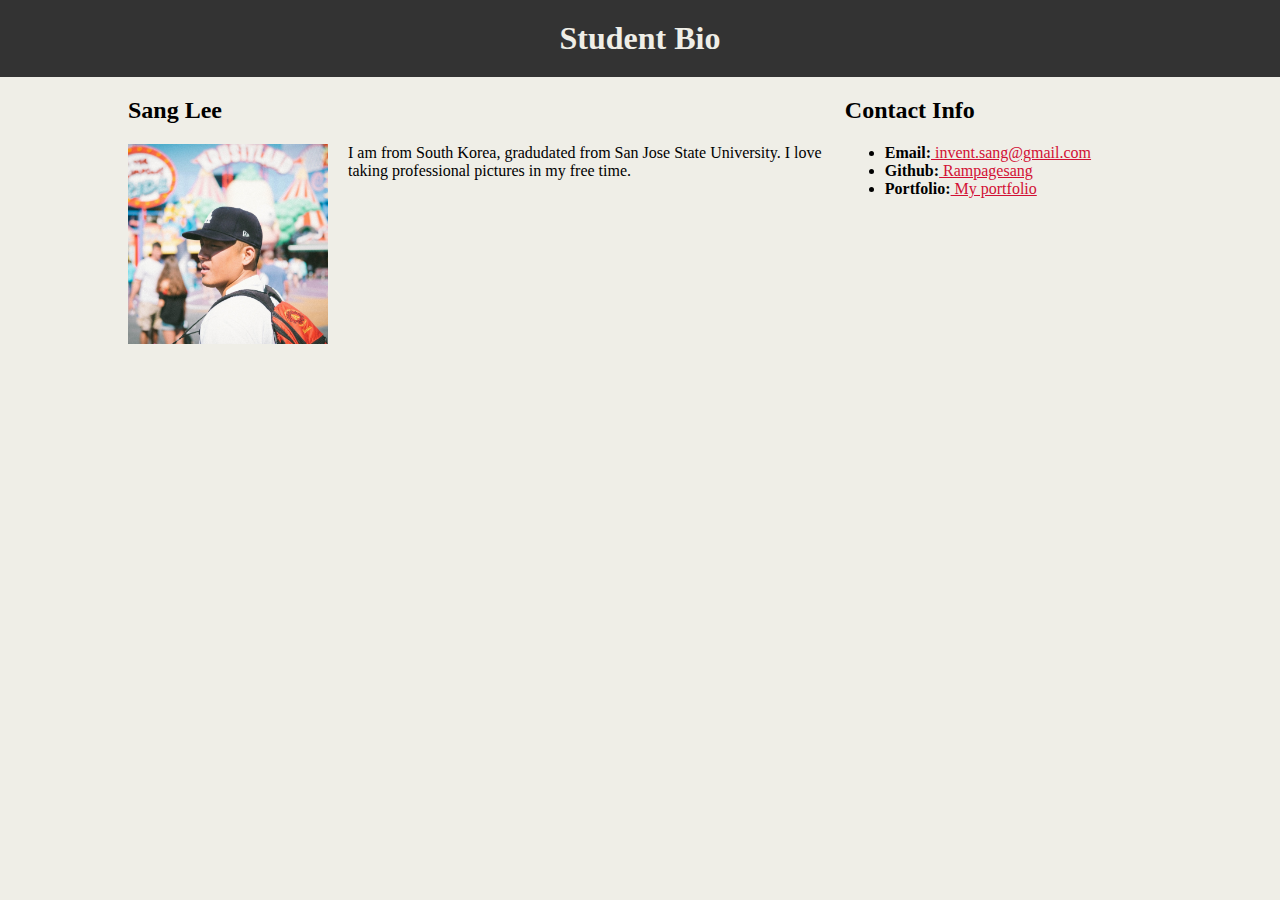
<file: index.html>
<!doctype html>
	<html lang="en">
	<head>
		<meta charset="utf-8">
		<title>CSS Stylesheets with Relative Paths</title>
		<link rel="stylesheet" type="text/css" href="css/style.css"> 
	</head>
		<body>
			<header>
			<h1> Student Bio</h1>
			</header>

			<div class="container">
	
				<section id="main-bio">

					<h2> Sang Lee</h2>
					<img src="profilepic.jpg" height=200 width=200 alt="Your Name" id="bio-image">

					<p> I am from South Korea, gradudated from San Jose State University. I love taking professional pictures in my free time. </p>

				</section>

			<section id="contact-info">

				<h2> Contact Info</h2>

				<ul>
					<li><strong>Email:</strong><a href="mailto:invent.sang@gmail.com"> invent.sang@gmail.com</a></li>
					<li><strong>Github:</strong><a href="gmail.com"> Rampagesang</a></li>
					<li><strong>Portfolio:</strong><a href="https://inventsang.myportfolio.com/"> My portfolio</a></li>
				</ul>
			</section>

		</div>

		</body>
	</html>
</file>
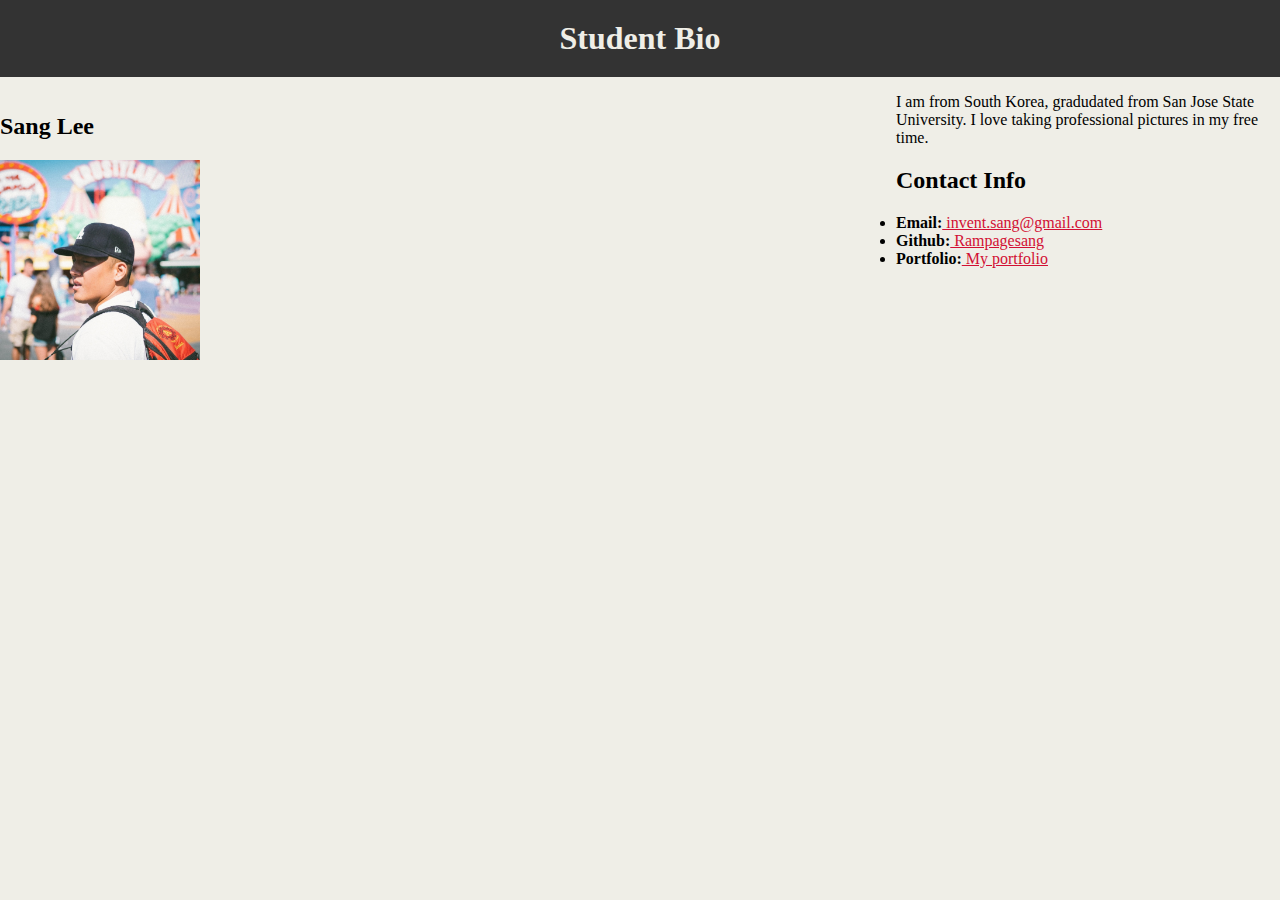
<file: 3.html>
<!doctype html>
	<html lang="en">
	<head>
		<meta charset="utf-8">
		<title> Student Bio
	</title>
		<link rel="stylesheet" type="text/css" href="css/style.css"> 
	</head>
		<body>
			<div class="conatiner">
			<header>
			<h1> Student Bio</h1>
			</header>
			<div>
			<div>
				<div>
					<section id="main-bio">
					<h2> Sang Lee</h2>
					<img src="profilepic.jpg" height=200 width=200>
				</div>
			
				<div>
					<p> I am from South Korea, gradudated from San Jose State University. I love taking professional pictures in my free time. </p>
				</div>
				
			</div>
			<div>
			<h2> Contact Info</h2>

			<ul>
				<li><strong>Email:</strong><a href="mailto:invent.sang@gmail.com"> invent.sang@gmail.com</a></li>
				<li><strong>Github:</strong><a href="gmail.com"> Rampagesang</a></li>
				<li><strong>Portfolio:</strong><a href="https://inventsang.myportfolio.com/"> My portfolio</a></li>
			</ul>
			</div>
		</div>
		</body>
	</html>
</file>
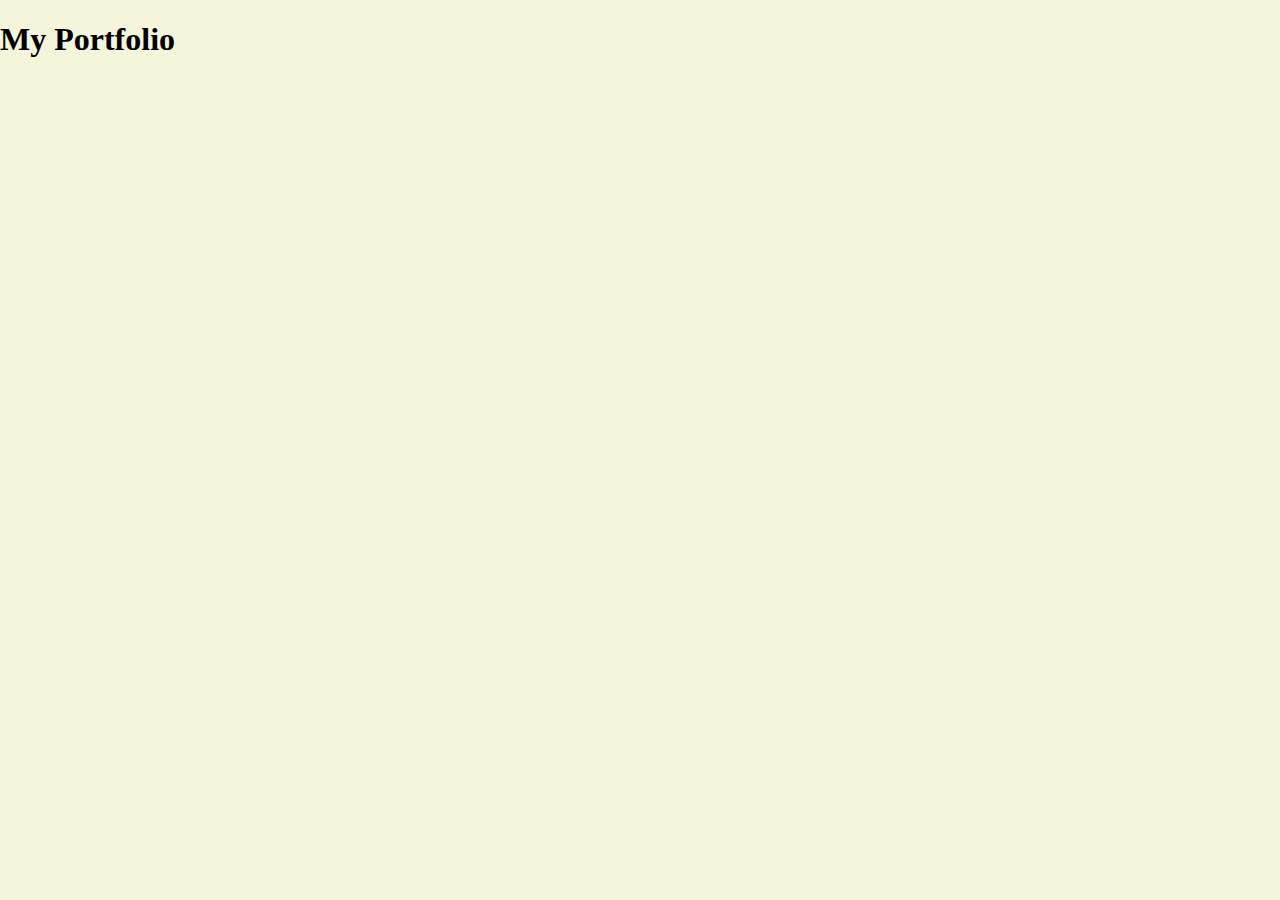
<file: HW_2.html>
<!doctype html>
<html lang="en">
	<head>
		<meta charset="utf-8">
		<link rel="stylesheet" type="text/css" href="style.css">
		<title>My First Portfolio</title>
	</head>

	<body>
		<div id="container">
			<h1>My Portfolio</h1>
			<h4>
	</body>
</file>
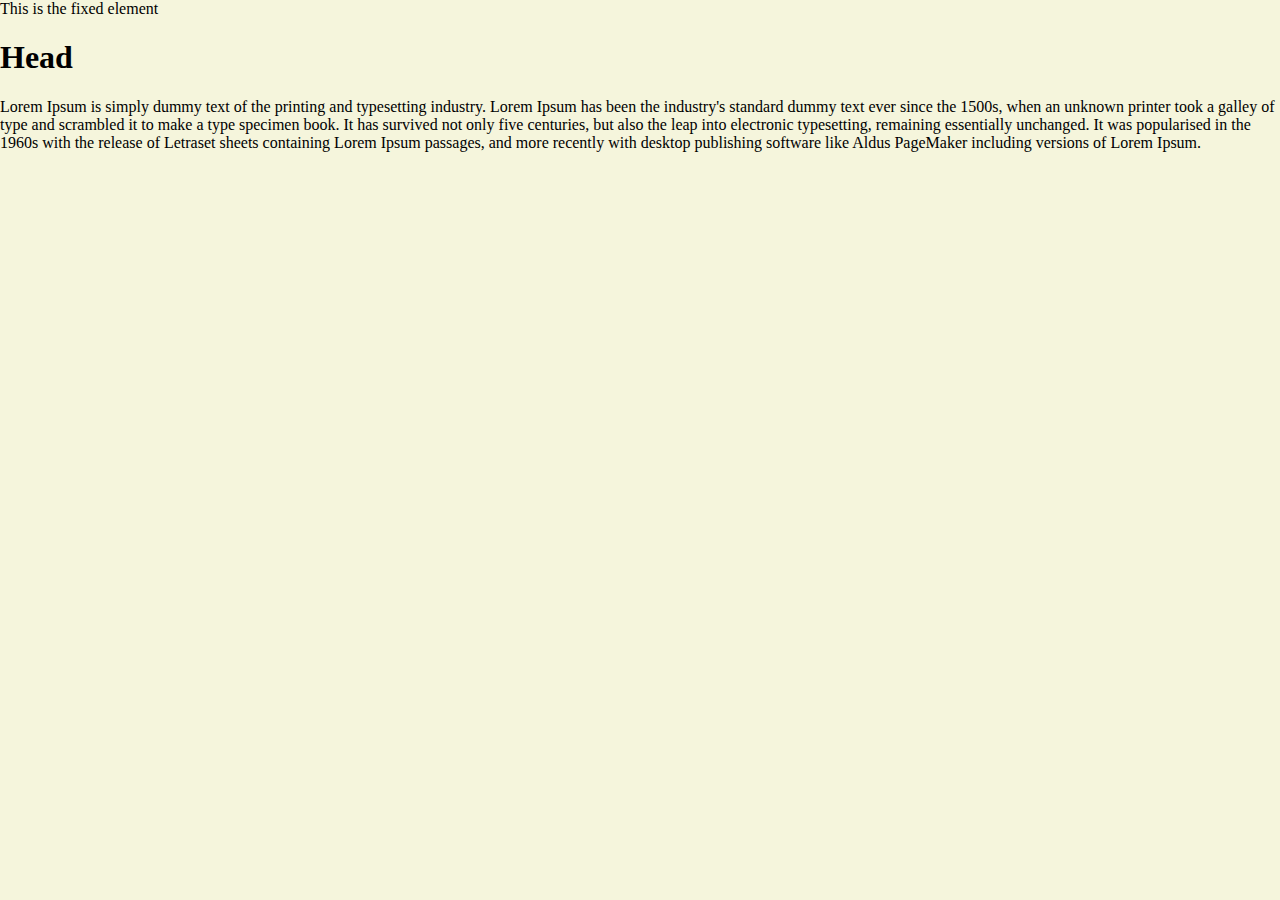
<file: positioned.html>
<!doctype html>

<html lang="en">
		<head>
			<link rel="stylesheet" type="text/css" href="style.css">
		</head>

	<body>
		<div id="myFixedDiv"> This is the fixed element</div>

		<h1>Head</h1>
		<p>Lorem Ipsum is simply dummy text of the printing and typesetting industry. Lorem Ipsum has been the industry's standard dummy text ever since the 1500s, when an unknown printer took a galley of type and scrambled it to make a type specimen book. It has survived not only five centuries, but also the leap into electronic typesetting, remaining essentially unchanged. It was popularised in the 1960s with the release of Letraset sheets containing Lorem Ipsum passages, and more recently with desktop publishing software like Aldus PageMaker including versions of Lorem Ipsum.</p>
</file>
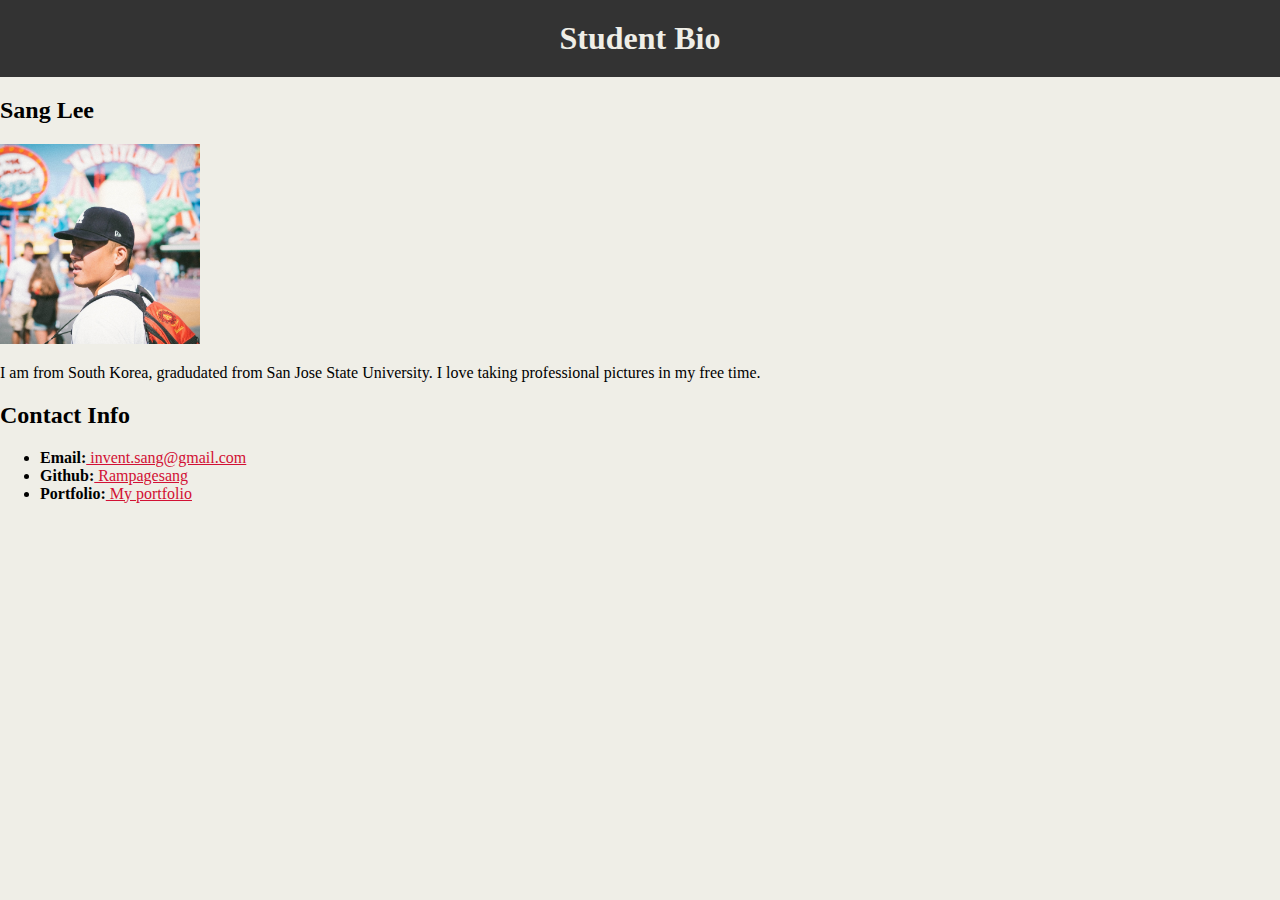
<file: Studentbio.html>
<!doctype html>
	<html>
	<head>
		<title> CSS Stylesheets with Relative Paths</title>
		<link rel="stylesheet" type="text/css" href="css/style.css"> 
	</head>
		<body>
			<h1> Student Bio</h1>
			<div>
			<div>
				<div>
					<h2> Sang Lee</h2>
					<img src="profilepic.jpg" height=200 width=200>
				</div>
			
				<div>
					<p> I am from South Korea, gradudated from San Jose State University. I love taking professional pictures in my free time. </p>
				</div>
				
			</div>
			<div>
			<h2> Contact Info</h2>

			<ul>
				<li><strong>Email:</strong><a href="mailto:invent.sang@gmail.com"> invent.sang@gmail.com</a></li>
				<li><strong>Github:</strong><a href="gmail.com"> Rampagesang</a></li>
				<li><strong>Portfolio:</strong><a href="https://inventsang.myportfolio.com/"> My portfolio</a></li>
			</ul>
			</div>
		</div>
		</body>
	</html>
</file>
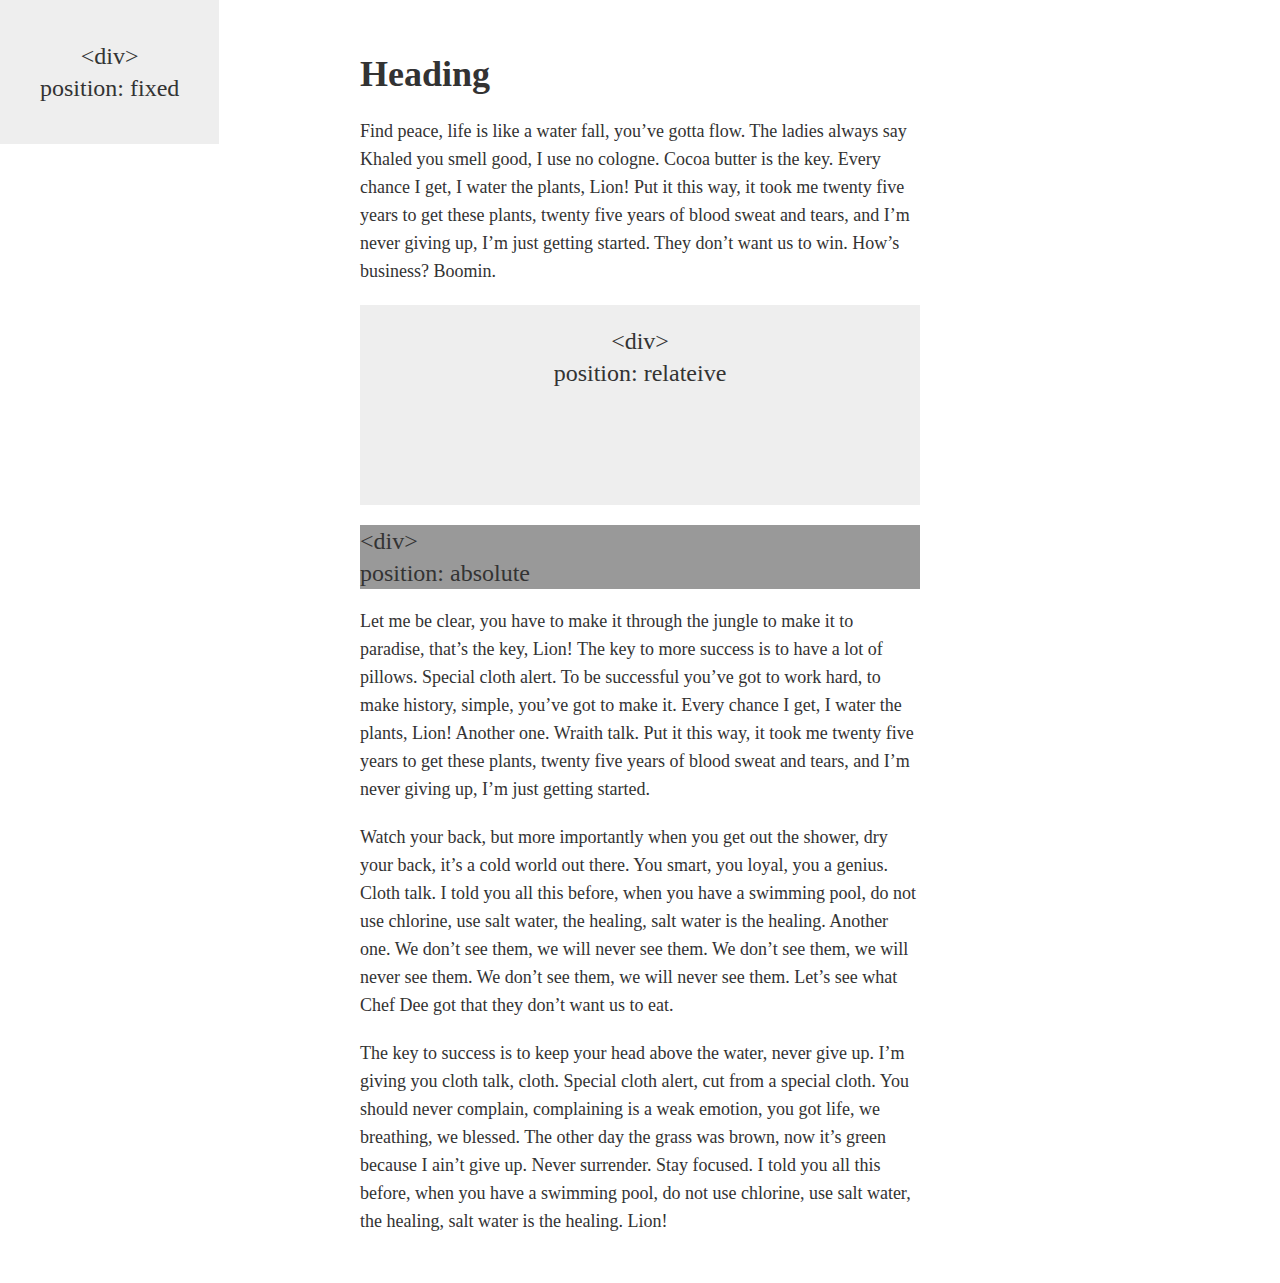
<file: 1.3 - CSS Positioning Layout/untitled.html>
<!DOCTYPE html>
<html>
<head>
	<title>Positioning</title>
	<link rel="stylesheet" type="text/css" href="style.css">
</head>
<body>

	<div id="fixed">
		&lt;div&gt;	<br>
		position: fixed
	</div>

	<div class="wrapper">

		<section id="content">
			
			<h1>Heading</h1>
			
			<p>Find peace, life is like a water fall, you’ve gotta flow. The ladies always say Khaled you smell good, I use no cologne. Cocoa butter is the key. Every chance I get, I water the plants, Lion! Put it this way, it took me twenty five years to get these plants, twenty five years of blood sweat and tears, and I’m never giving up, I’m just getting started. They don’t want us to win. How’s business? Boomin. </p>


			<div id="relative">
				&lt;div&gt;<br>
				position: relateive
			</div>

			<div id="absolute">
				&lt;div&gt;<br>
				position: absolute
			</div>

			<p>Let me be clear, you have to make it through the jungle to make it to paradise, that’s the key, Lion! The key to more success is to have a lot of pillows. Special cloth alert. To be successful you’ve got to work hard, to make history, simple, you’ve got to make it. Every chance I get, I water the plants, Lion! Another one. Wraith talk. Put it this way, it took me twenty five years to get these plants, twenty five years of blood sweat and tears, and I’m never giving up, I’m just getting started.</p>


			<p>Watch your back, but more importantly when you get out the shower, dry your back, it’s a cold world out there. You smart, you loyal, you a genius. Cloth talk. I told you all this before, when you have a swimming pool, do not use chlorine, use salt water, the healing, salt water is the healing. Another one. We don’t see them, we will never see them. We don’t see them, we will never see them. We don’t see them, we will never see them. Let’s see what Chef Dee got that they don’t want us to eat.</p>

			<p>The key to success is to keep your head above the water, never give up. I’m giving you cloth talk, cloth. Special cloth alert, cut from a special cloth. You should never complain, complaining is a weak emotion, you got life, we breathing, we blessed. The other day the grass was brown, now it’s green because I ain’t give up. Never surrender. Stay focused. I told you all this before, when you have a swimming pool, do not use chlorine, use salt water, the healing, salt water is the healing. Lion!</p>

		</section>
		
	</div>
</body>
</html>
</file>
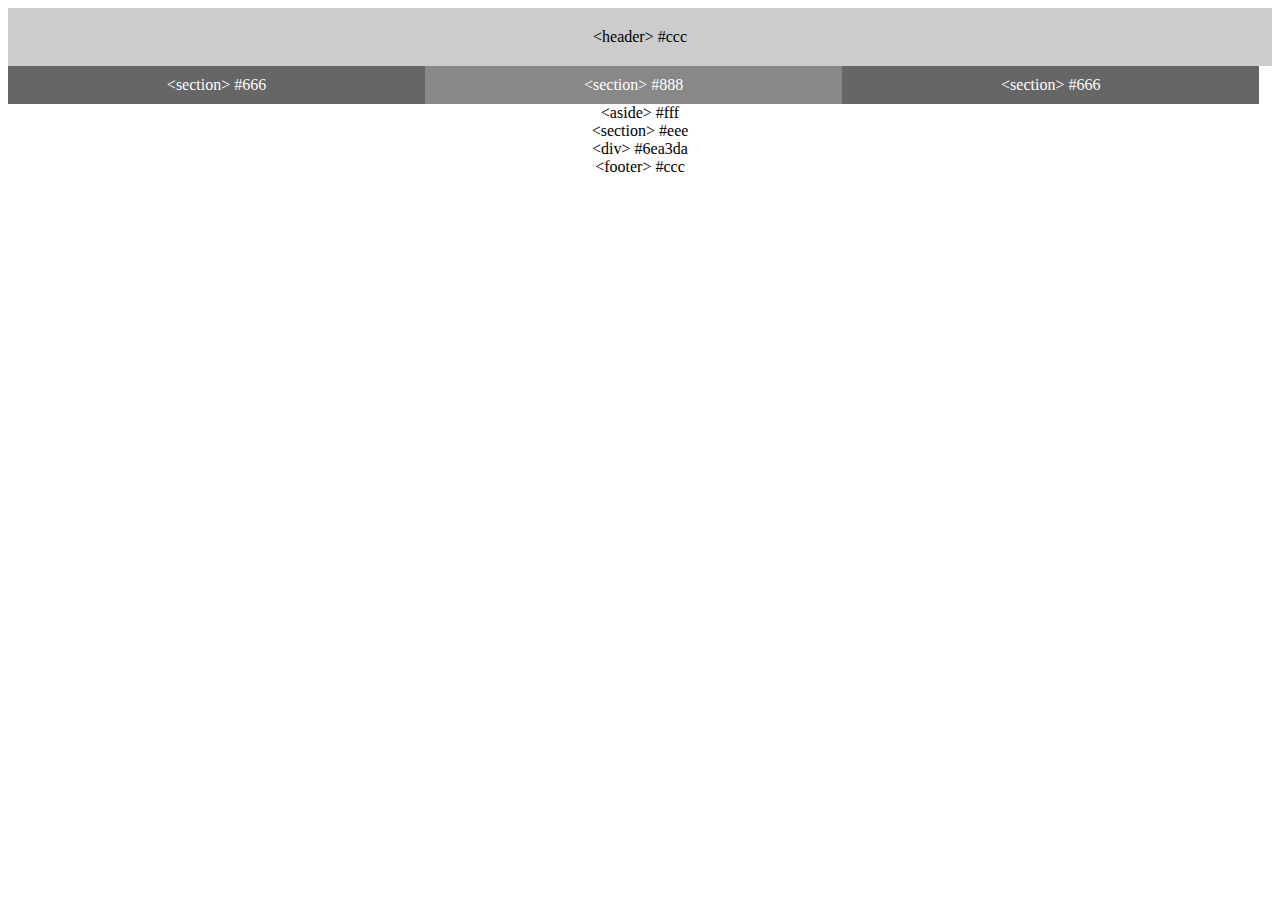
<file: 1.3 Floats/floats.html>
<!Doctype html>
<html>
<head>
	<title>Floats</title>
	<link rel="stylesheet" type="text/css" href="floats.css">

</head>
<body>
	<header>
		&lt;header&gt; #ccc
	</header>
	
	<section id="left">
		&lt;section&gt; #666
	</section>
	
	<section id="middle">
		&lt;section&gt; #888
	</section>

	<section id="right">
		&lt;section&gt; #666
	</section>

	<section id="full">
		<aside>
		&lt;aside&gt; #fff
		</aside>
		&lt;section&gt; #eee
	
		<div id="division">
		&lt;div&gt; #6ea3da
		</div>
	</section>


		<footer>
		&lt;footer&gt; #ccc
		</footer>	


</body>

</html>
</file>
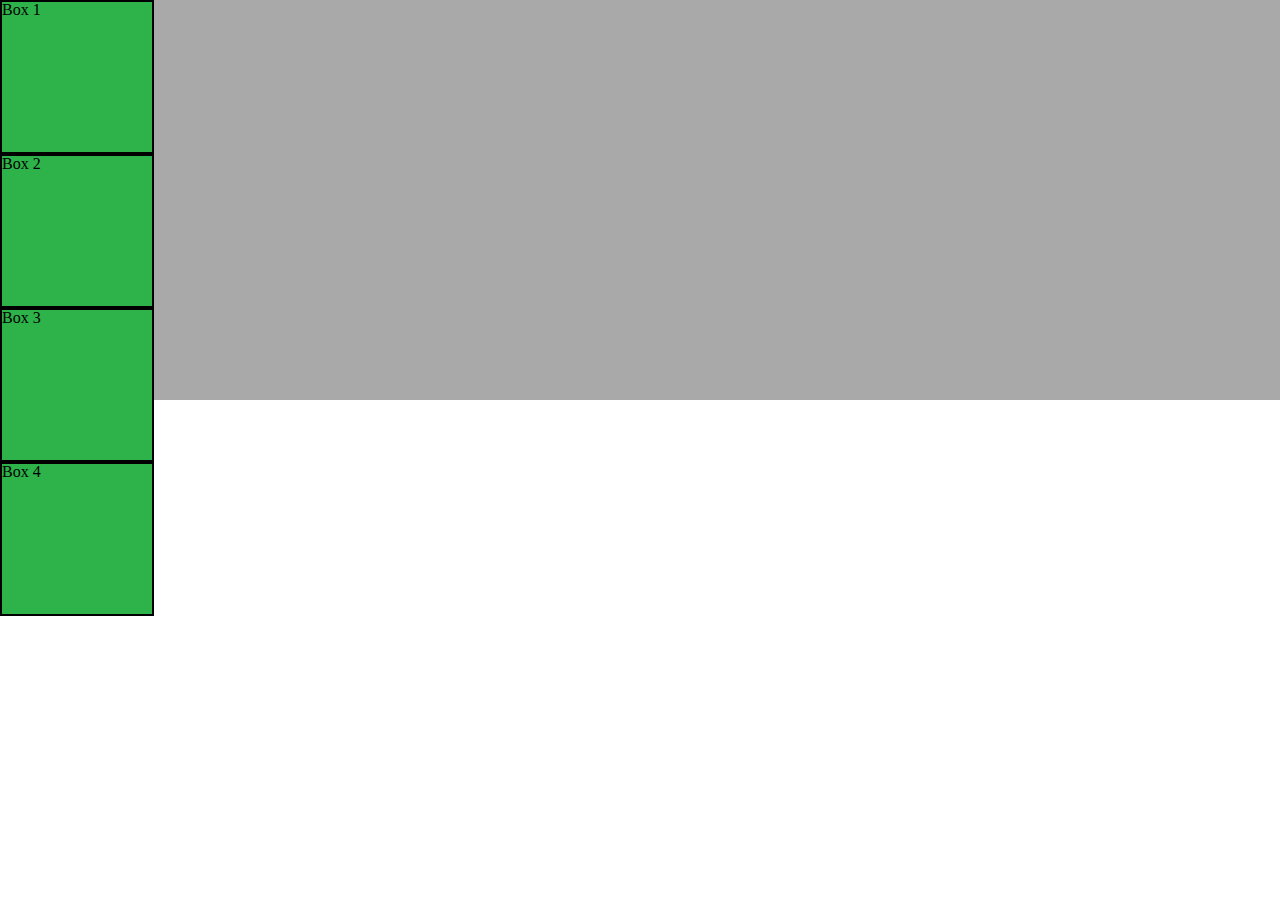
<file: HW_1_recomended/main.html>
<!DOCTYPE html>
<html lang="en-us">
<head>
  <meta charset="UTF-8">
  <title>CSS Positioning Demo</title>
  <!-- Comment out each stylesheet to get the one you'd like to see -->
  <link rel="stylesheet" href="reset.css">
   <link rel="stylesheet" href="static.css">
  <!--<link rel="stylesheet" href="relative.css">-->
  <!-- <link rel="stylesheet" href="absolute.css"> -->
  <!--<link rel="stylesheet" href="fixed.css">-->
  <!--<link rel="stylesheet" href="zindex.css">-->
  <!--<link rel="stylesheet" href="invisible.css">-->
</head>
<body>
  <div class="box-set">
    <figure class="box box-1">Box 1</figure>
    <figure class="box box-2">Box 2</figure>
    <figure class="box box-3">Box 3</figure>
    <figure class="box box-4">Box 4</figure>
  </div>
</body>
</html>
</file>
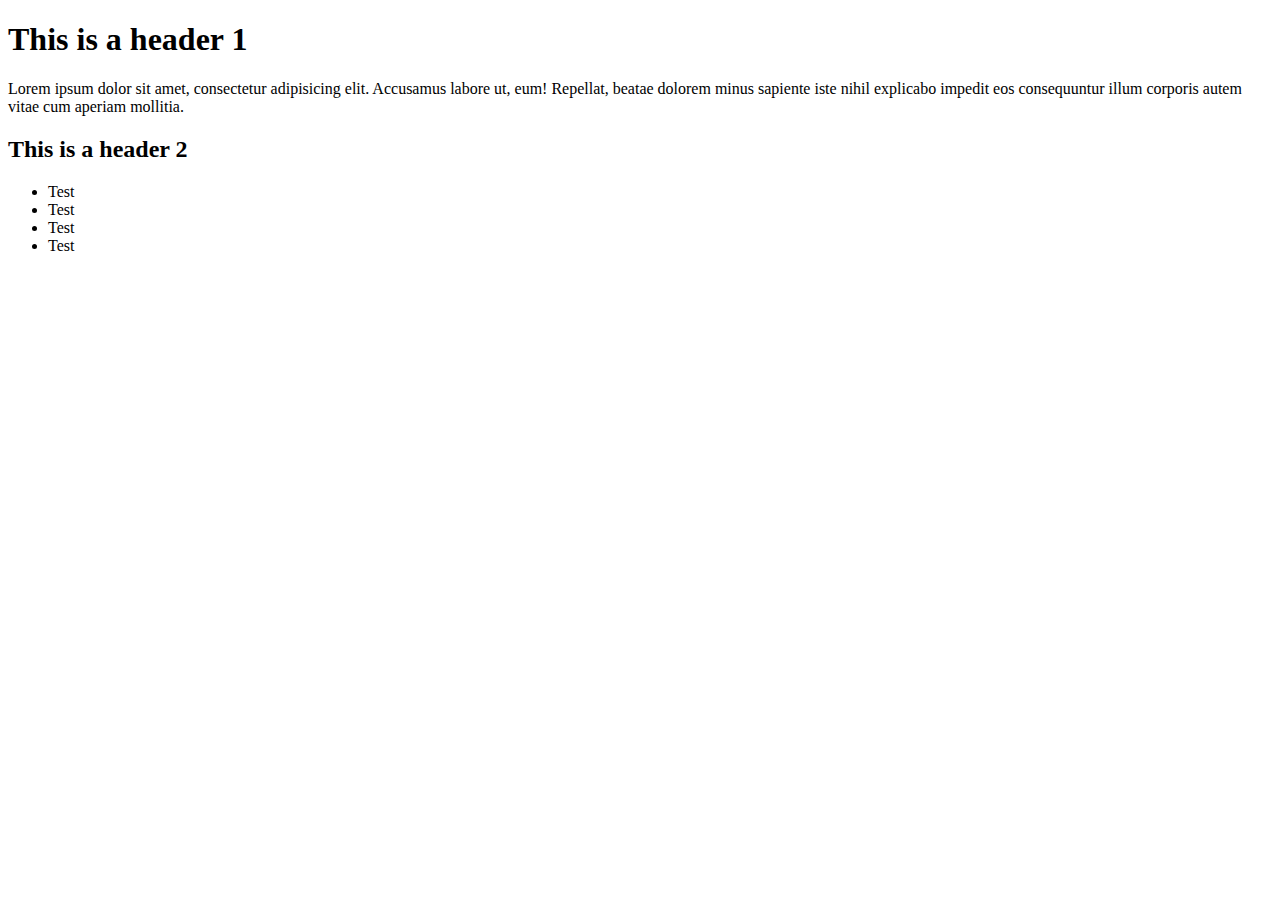
<file: week2-day1-html-css/Reset.html>
<!-- Reset.css -->
<!DOCTYPE html>
<html lang="en-us">

  <head>

    <meta charset="UTF-8">
    <title>Example Page</title>
    <!-- Once a reset.css is used uncomment the following line to see how this stylesheet works-->
    <!--Try enabling and then disabling it more than once.-->
    <!-- <link rel="stylesheet" href="reset.css"> -->
    
  </head>

  <body>

  <h1>This is a header 1</h1>

  <p>Lorem ipsum dolor sit amet, consectetur adipisicing elit. Accusamus labore ut, eum! Repellat, beatae dolorem minus sapiente iste nihil explicabo impedit eos consequuntur illum corporis autem vitae cum aperiam mollitia.</p>

  <h2>This is a header 2</h2>

  <ul>
    <li>Test</li>
    <li>Test</li>
    <li>Test</li>
    <li>Test</li>
  </ul>

  </body>

</html>
</file>
<file: css/style.css>
body {
	background-color: #efeee7;
	margin: 0;
	padding: 0;
	font-family: "Georgia", "Times New Roman", Times, serif;
	font-size: 15px
	line-height: 150%;
}
h1 {
	
	color: #efeee7;
	background-color: #333333;
	margin: 0;
	text-align: center;
	padding-top: 20px;
	padding-bottom: 20px;
}

header {
	background-color: #333333;
	

}

a {
	color: #d21034;
}

.container {
	width: 1024px;
	margin: 0 auto;

}

#main-bio,
#contact-info,
#bio-image {
	float: left;
}

#main-bio {
	width: 70%;
}
#contact-info {
	width: 30%;
}
#bio-image{
	margin-right: 20px;
	width: 200px;
	height: 200px;
}
</file>
<file: style.css>
body {
	background-color: beige;
	margin: 0;
	padding: 0;
	font-family: "Georgia", "Times New Romans", "times" serif;
}

.container {

	background-color: #333333
	margin: 30px, 30px;
	text-align: left;w
}
</file>
<file: 1.3 - CSS Positioning Layout/style.css>
* {
	box-sizing: border-box;
}

body {
	font-size: 24px;
	line-height: 32px;
	color: #333;
}


#fixed {
	background: #eee;
	position: fixed;
	padding: 40px;
	text-align: center;
	margin: 0;
	top: 0;
	left: 0;
	
}

.wrapper { 
	width: 600px;
	margin: 0 auto 0 auto;
	padding: 20px;
}

h1 {
	font-size: 36px;
	line-height: 45px;
	margin-bottom: 20px;

}

p {
	font-size: 18px;
	line-height: 28px;
	margin-bottom:20px;
}


#relative {
	background: #eee;
	position: relative;
	padding: 20px;
	margin-bottom: 20px;
	text-align: center;
	height: 200px; 
}


#absolute {
	background: #999;

}
</file>
<file: 1.3 Floats/floats.css>
* {
	box-sizing: border-box;
	text-align: center;
}


body {

}
header {

	background: #ccc;
	padding: 20px;
	margin-bottom: 20px
	color: #333;


}

section {
}

#left, #middle, #right {
background-color:#666;
	color: white;
	width: 33%;
	float: left;
	padding: 10px 0 10px 0;

}



#middle {
	background-color:#888;


}

#division {
	margin-top: 40px
	background-color: #6ea3da;

}
</file>
<file: HW_1_recomended/static.css>
/**
 * Static: Default positioning
 **/
.box-set {
  position: relative;
  height: 400px;
  background: darkgray;
}
.box {
  width: 150px;
  height: 150px;
  background: #2db34a;
  border: 2px solid black;
}
</file>
<file: HW_1_recomended/absolute.css>
/**
 * Absolute Position: anchors element to the first element (overall box)
 **/
.box-set {
  position: relative;
  height: 400px;
  background: darkgray;
}
.box {
  /* Absolute Position */
  position: absolute;
  width: 150px;
  height: 150px;
  background: #2db34a;
  border: 2px solid black;
}
/* Box rules: percentages define anchors (i.e. position of each box relative to enclosing box) */
.box-1 {
  top: 6%;
  left: 2%;
}
.box-2 {
  top: 0;
  right: -40px;
}
.box-3 {
  right: 20px;
  bottom: -10px;
}
.box-4 {
  bottom: 0;
}
</file>
